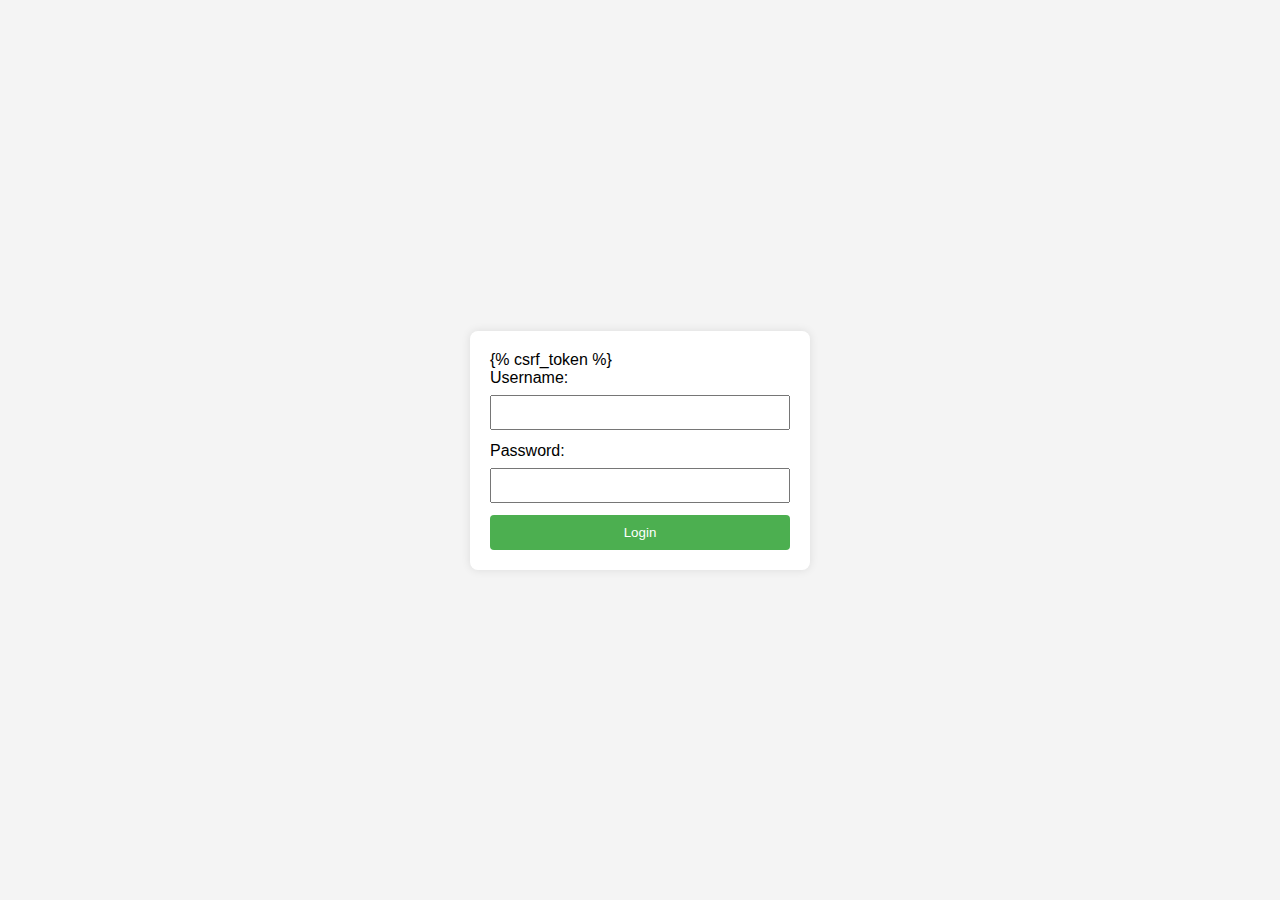
<file: interfaceapp/templates/index.html>
<!DOCTYPE html>
<html lang="en">
<head>
    <meta charset="UTF-8">
    <meta name="viewport" content="width=device-width, initial-scale=1.0">
    <title>Login</title>
    <style>
        body {
            font-family: Arial, sans-serif;
            background-color: #f4f4f4;
            margin: 0;
            display: flex;
            align-items: center;
            justify-content: center;
            height: 100vh;
        }

        form {
            background-color: #fff;
            padding: 20px;
            border-radius: 8px;
            box-shadow: 0 0 10px rgba(0, 0, 0, 0.1);
            width: 300px;
        }

        label {
            display: block;
            margin-bottom: 8px;
        }

        input {
            width: 100%;
            padding: 8px;
            margin-bottom: 12px;
            box-sizing: border-box;
        }

        button {
            background-color: #4caf50;
            color: #fff;
            padding: 10px;
            border: none;
            border-radius: 4px;
            cursor: pointer;
            width: 100%;
        }

        button:hover {
            background-color: #45a049;
        }
    </style>
</head>
<body>

    <form action="/" method="post">
        {% csrf_token %}
        <label for="username">Username:</label>
        <input type="text" id="username" name="username" required>

        <label for="password">Password:</label>
        <input type="password" id="password" name="password" required>

        <button type="submit">Login</button>
    </form>

</body>
</html>
</file>
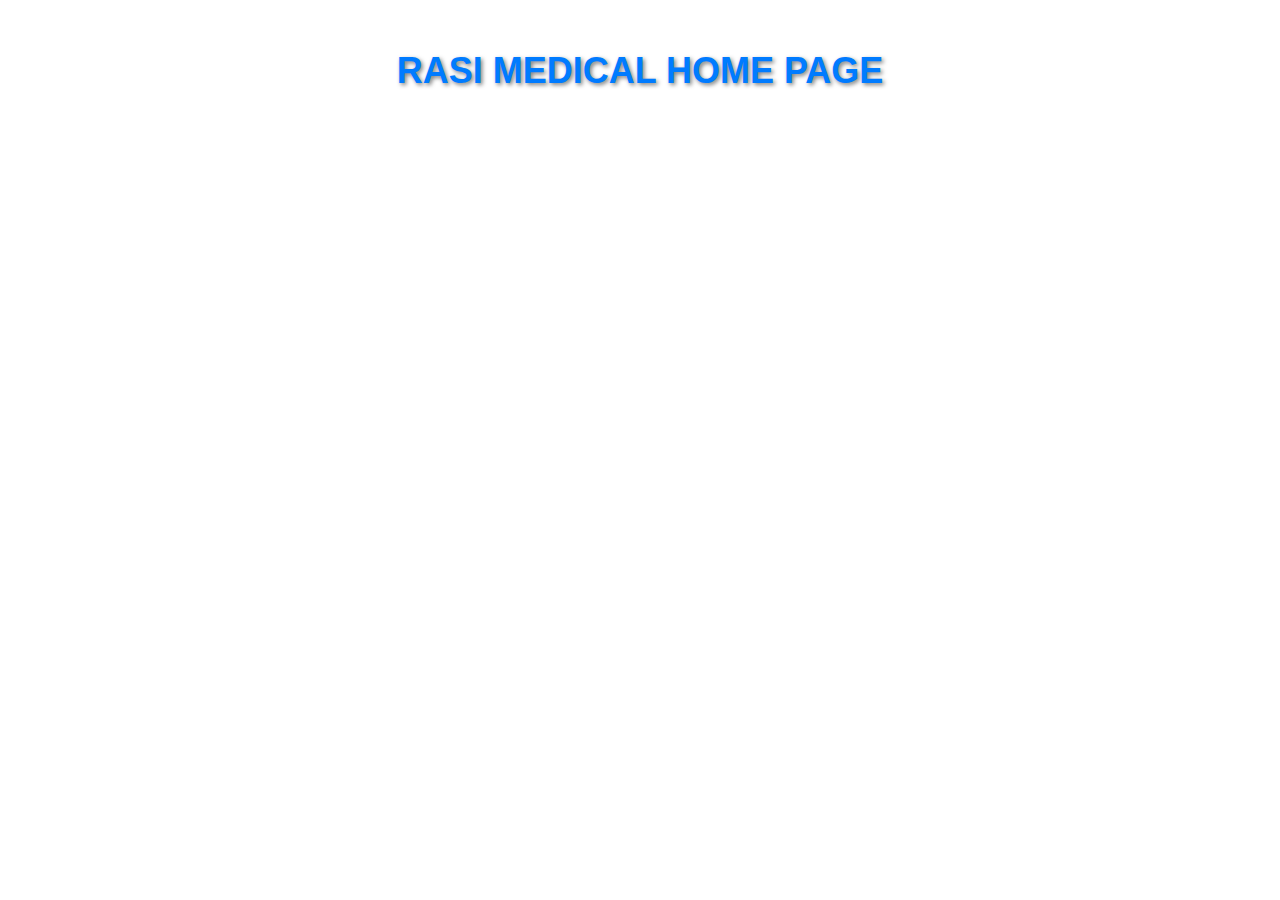
<file: interfaceapp/templates/pagina_principal.html>
<!DOCTYPE html>
<html>
<head>
<style>
  /* Estilo para el título */
  h1 {
    font-size: 36px;
    color: #007bff; /* Color azul */
    text-align: center;
    text-shadow: 2px 2px 4px rgba(0, 0, 0, 0.5); /* Sombra de texto */
    margin-top: 50px; /* Margen superior */
    font-family: 'Arial', sans-serif; /* Fuente */
  }
</style>
</head>
<body>

<h1>RASI MEDICAL HOME PAGE</h1>

</body>
</html>
</file>
